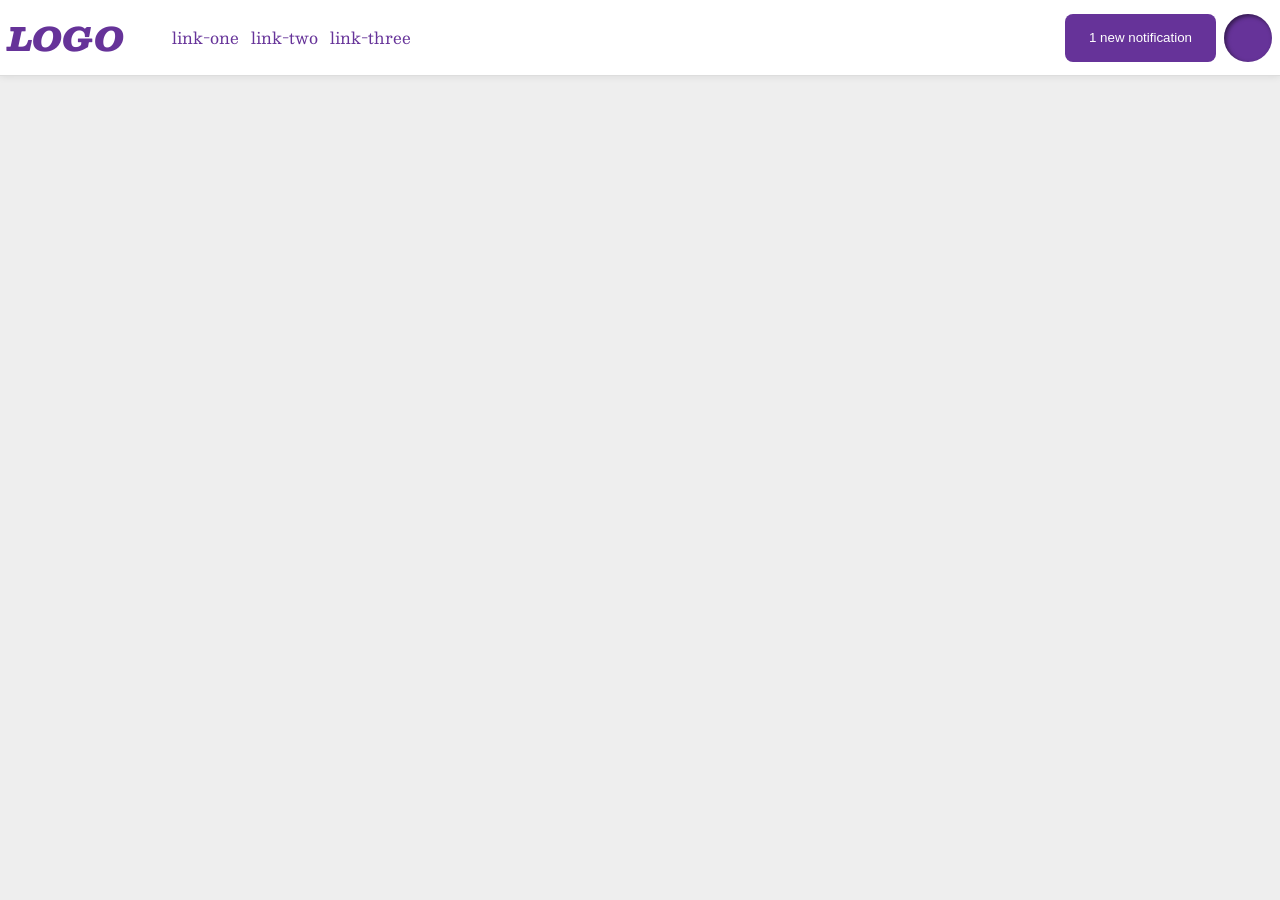
<file: flex/03-flex-header-2/index.html>
<!DOCTYPE html>
<html lang="en">
  <head>
    <meta charset="UTF-8">
    <meta http-equiv="X-UA-Compatible" content="IE=edge">
    <meta name="viewport" content="width=device-width, initial-scale=1.0">
    <title>Flex Header 2</title>
    <link rel="stylesheet" href="style.css">
  </head>
  <body>
    <div class="header">
      <div class="logo">
        LOGO
      </div>
      <container class="left-links">
        <ul class="links">
          <li><a href="google.com">link-one</a></li>
          <li><a href="google.com">link-two</a></li>
          <li><a href="google.com">link-three</a></li>
        </ul>
      </container>
      <container class="right-links">
        <button class="notifications">
          1 new notification
        </button>
        <div class="profile-image"></div>
    </container>
    </div>
  </body>
</html>
</file>
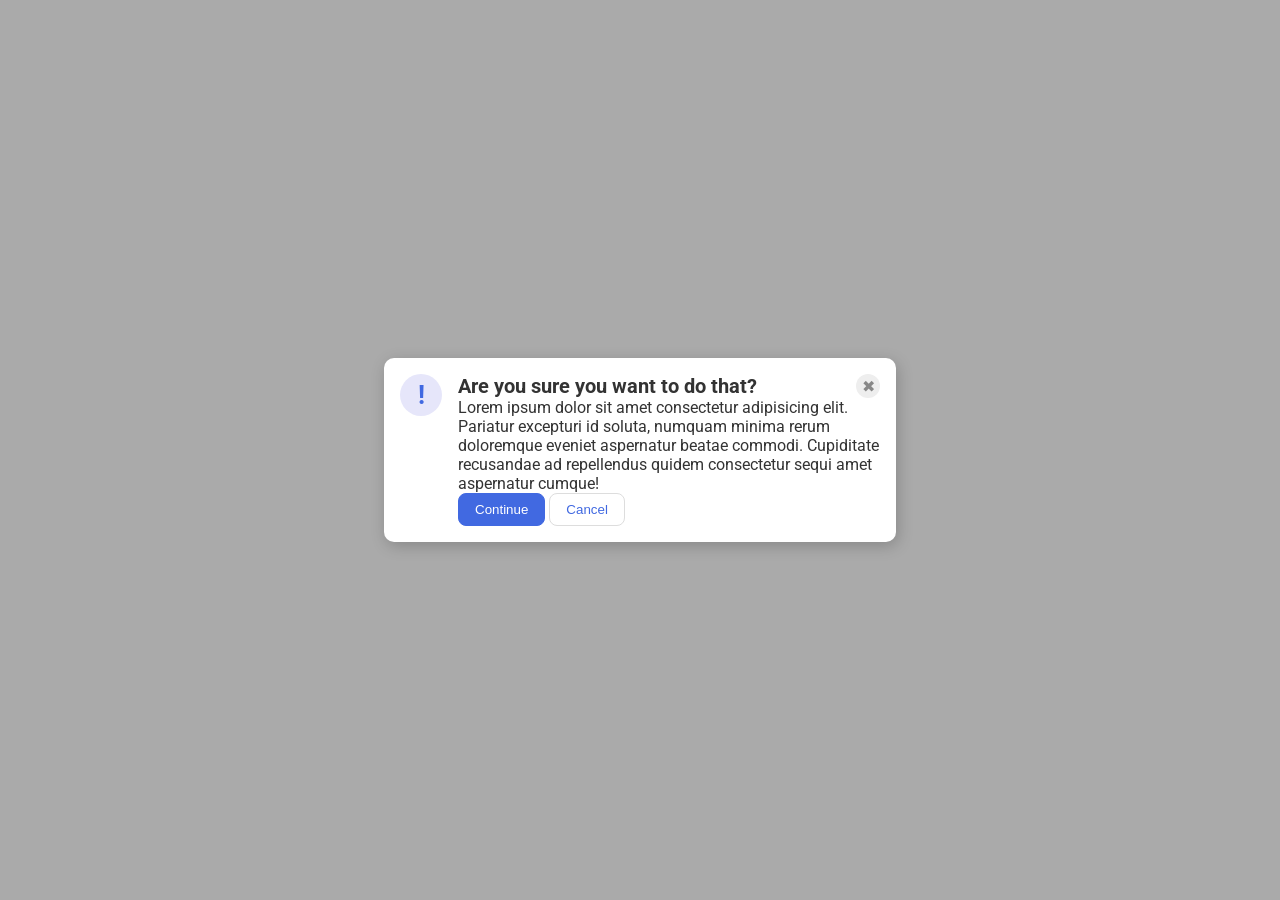
<file: flex/05-flex-modal/index.html>
<!DOCTYPE html>
<html lang="en">
  <head>
    <meta charset="UTF-8">
    <meta http-equiv="X-UA-Compatible" content="IE=edge">
    <meta name="viewport" content="width=device-width, initial-scale=1.0">
    <link rel="stylesheet" href="style.css">
    <title>Modal</title>
  </head>
  <body>
    <div class="modal">
      <div class="icon">!</div>
      <div class="container">
        <div class="header">Are you sure you want to do that?
          <div class="close-button">✖</div>
        </div>
        <div class="text">Lorem ipsum dolor sit amet consectetur adipisicing elit. Pariatur excepturi id soluta, numquam minima rerum doloremque eveniet aspernatur beatae commodi. Cupiditate recusandae ad repellendus quidem consectetur sequi amet aspernatur cumque!</div>
        <button class="continue">Continue</button>
        <button class="cancel">Cancel</button>
      </div>
    </div>
  </body>
</html>
</file>
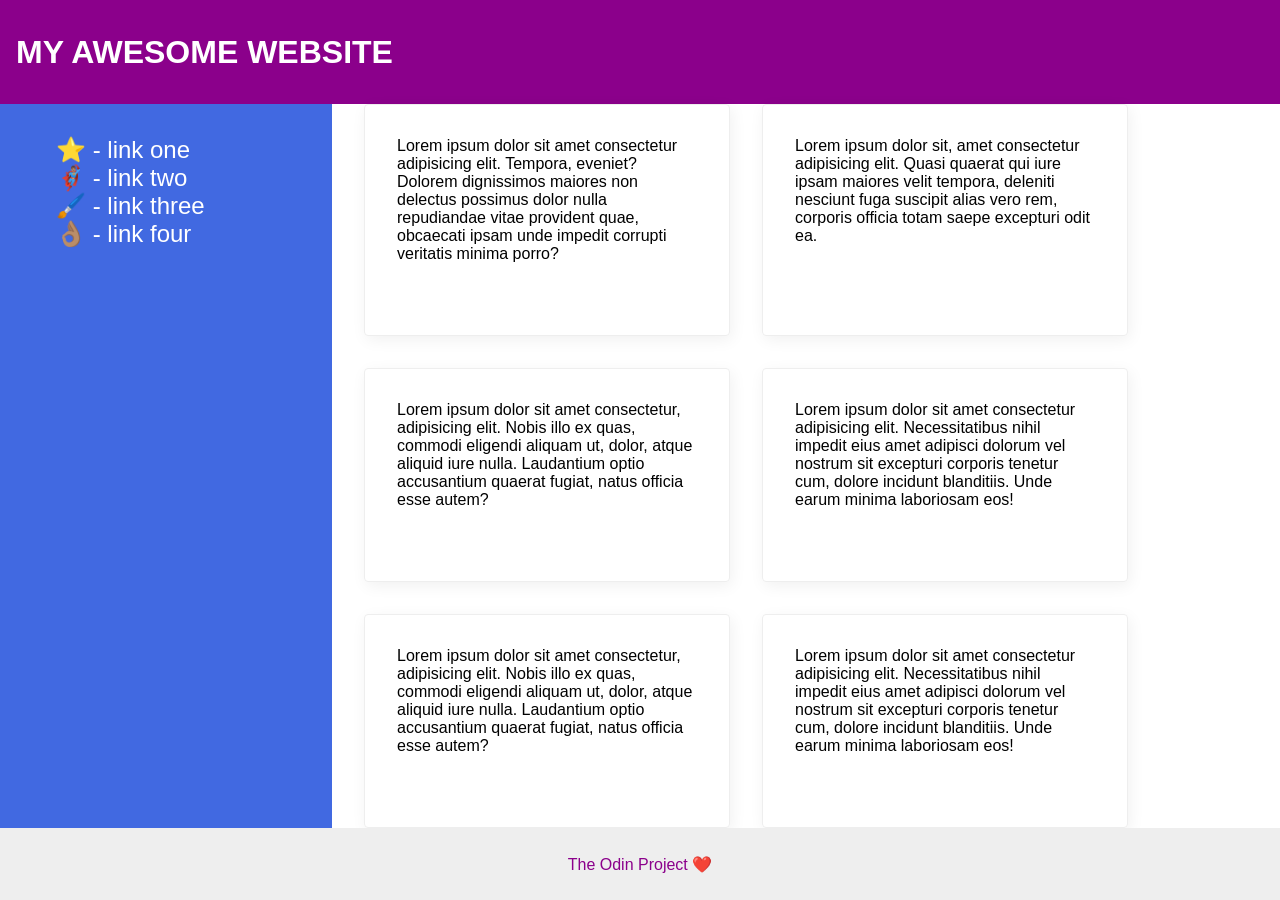
<file: flex/07-flex-layout-2/index.html>
<!DOCTYPE html>
<html lang="en">
  <head>
    <meta charset="UTF-8">
    <meta http-equiv="X-UA-Compatible" content="IE=edge">
    <meta name="viewport" content="width=device-width, initial-scale=1.0">
    <title>The Holy Grail</title>
    <link rel="stylesheet" href="style.css">
  </head>
  <body>
    <div class="header">
      MY AWESOME WEBSITE
    </div>
    
    <div class="main-content">
      <div class="sidebar">
        <ul>
          <li><a href="#">⭐ - link one</a></li>
          <li><a href="#">🦸🏽‍♂️ - link two</a></li>
          <li><a href="#">🖌️ - link three</a></li>
          <li><a href="#">👌🏽 - link four</a></li>
        </ul>
      </div>
      <div class="card-container">
        <div class="card">Lorem ipsum dolor sit amet consectetur adipisicing elit. Tempora, eveniet? Dolorem dignissimos maiores non delectus possimus dolor nulla repudiandae vitae provident quae, obcaecati ipsam unde impedit corrupti veritatis minima porro?</div>
        <div class="card">Lorem ipsum dolor sit, amet consectetur adipisicing elit. Quasi quaerat qui iure ipsam maiores velit tempora, deleniti nesciunt fuga suscipit alias vero rem, corporis officia totam saepe excepturi odit ea.</div>
        <div class="card">Lorem ipsum dolor sit amet consectetur, adipisicing elit. Nobis illo ex quas, commodi eligendi aliquam ut, dolor, atque aliquid iure nulla. Laudantium optio accusantium quaerat fugiat, natus officia esse autem?</div>
        <div class="card">Lorem ipsum dolor sit amet consectetur adipisicing elit. Necessitatibus nihil impedit eius amet adipisci dolorum vel nostrum sit excepturi corporis tenetur cum, dolore incidunt blanditiis. Unde earum minima laboriosam eos!</div>
        <div class="card">Lorem ipsum dolor sit amet consectetur, adipisicing elit. Nobis illo ex quas, commodi eligendi aliquam ut, dolor, atque aliquid iure nulla. Laudantium optio accusantium quaerat fugiat, natus officia esse autem?</div>
        <div class="card">Lorem ipsum dolor sit amet consectetur adipisicing elit. Necessitatibus nihil impedit eius amet adipisci dolorum vel nostrum sit excepturi corporis tenetur cum, dolore incidunt blanditiis. Unde earum minima laboriosam eos!</div>
      </div>
    </div>
    <div class="footer">
      The Odin Project ❤️
    </div>
  </body>
</html>
</file>
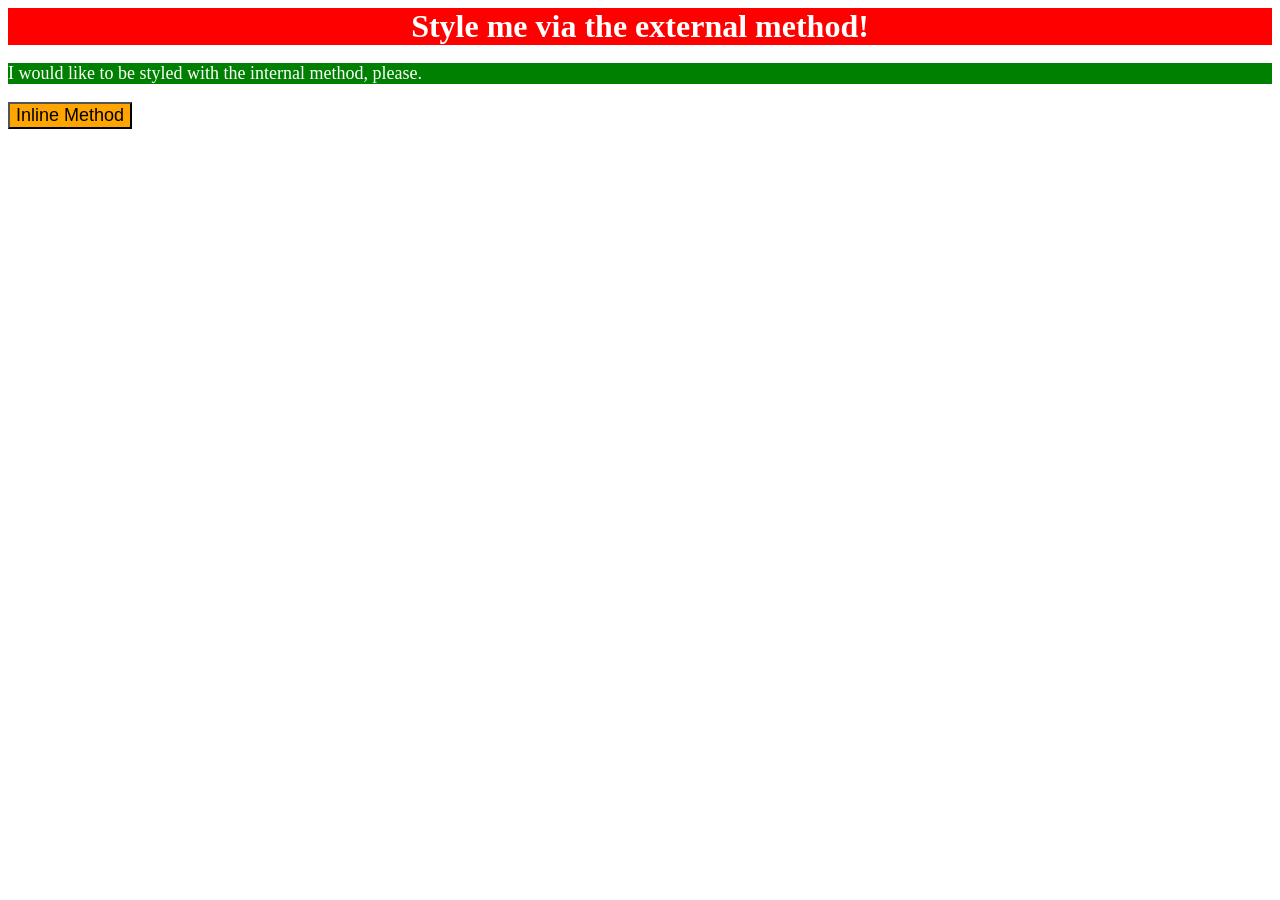
<file: foundations/01-css-methods/index.html>
<!DOCTYPE html>
<html lang="en">
  <head>
    <meta charset="UTF-8">
    <meta http-equiv="X-UA-Compatible" content="IE=edge">
    <meta name="viewport" content="width=device-width, initial-scale=1.0">
    <link rel="stylesheet" href="styles.css"> 
    <title>Methods for Adding CSS</title>
  </head>
  <style>
    p {
      background-color: green;
      color:white;
      font-size: 18px;
    }
  </style>
  <body>
    <div>Style me via the external method!</div>
    <p>I would like to be styled with the internal method, please.</p>
    <button style="background-color: orange; font-size: 18px;">Inline Method</button>
  </body>
</html>
</file>
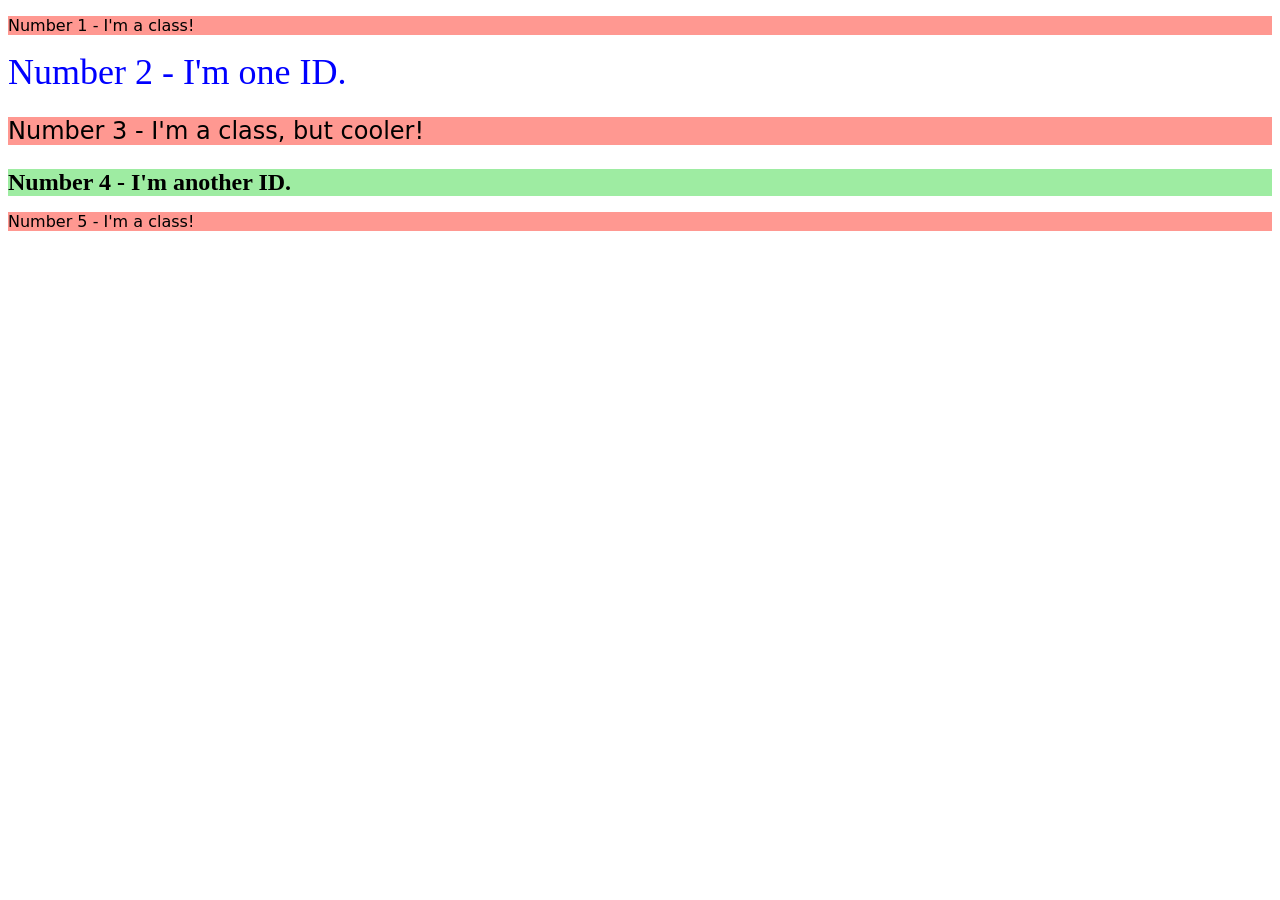
<file: foundations/02-class-id-selectors/index.html>
<!DOCTYPE html>
<html lang="en">
  <head>
    <meta charset="UTF-8">
    <meta http-equiv="X-UA-Compatible" content="IE=edge">
    <meta name="viewport" content="width=device-width, initial-scale=1.0">
    <title>Class and ID Selectors</title>
    <link rel="stylesheet" href="style.css">
  </head>
  <body>
    <p class="odd">Number 1 - I'm a class!</p>
    <div id="second">Number 2 - I'm one ID.</div>
    <p class="odd" id="third">Number 3 - I'm a class, but cooler!</p>
    <div id="fourth">Number 4 - I'm another ID.</div>
    <p class="odd">Number 5 - I'm a class!</p>
  </body>
</html>
</file>
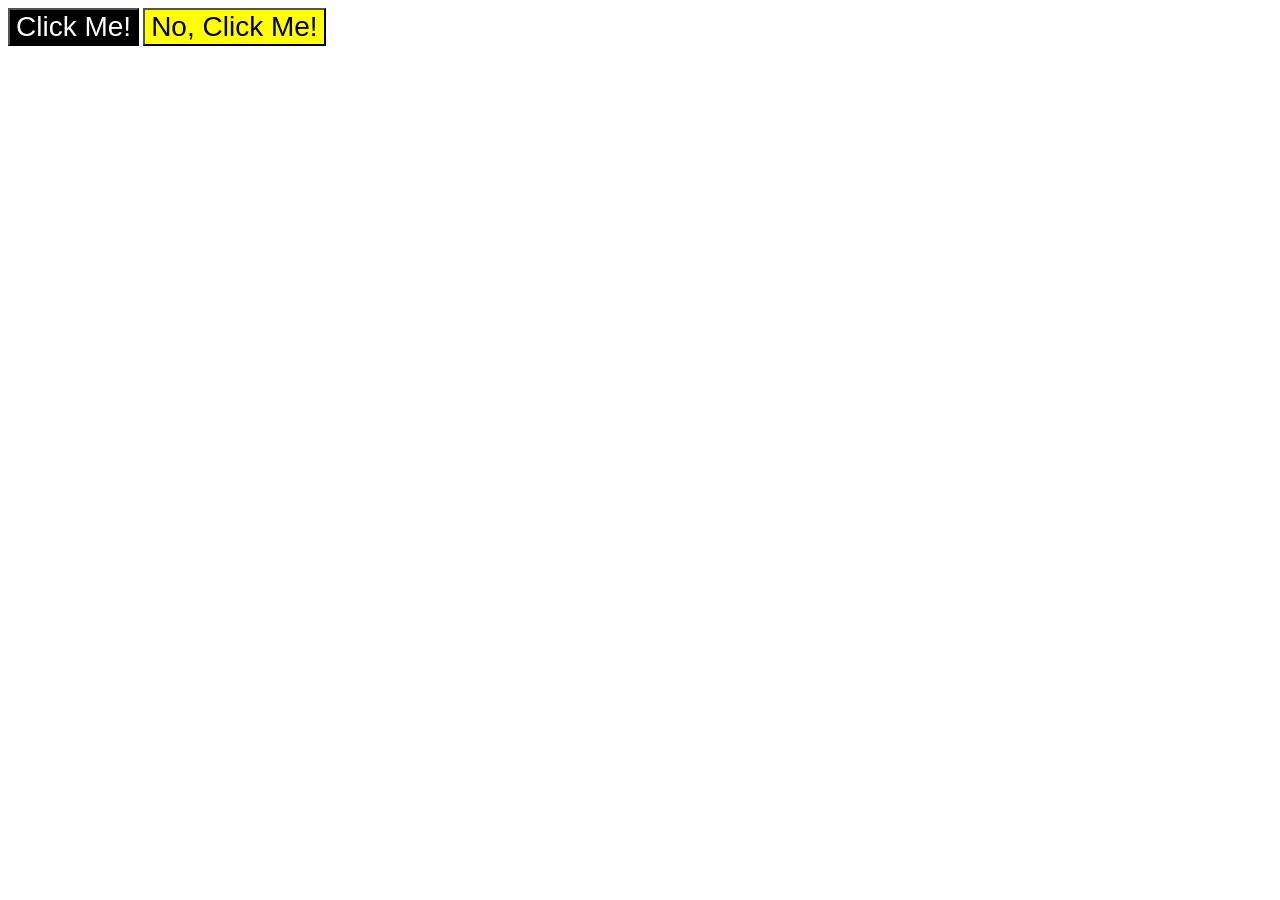
<file: foundations/03-grouping-selectors/index.html>
<!DOCTYPE html>
<html lang="en">
  <head>
    <meta charset="UTF-8">
    <meta http-equiv="X-UA-Compatible" content="IE=edge">
    <meta name="viewport" content="width=device-width, initial-scale=1.0">
    <title>Grouping Selectors</title>
    <link rel="stylesheet" href="style.css">
  </head>
  <body>
    <button class="first">Click Me!</button>
    <button class="second">No, Click Me!</button>
  </body>
</html>
</file>
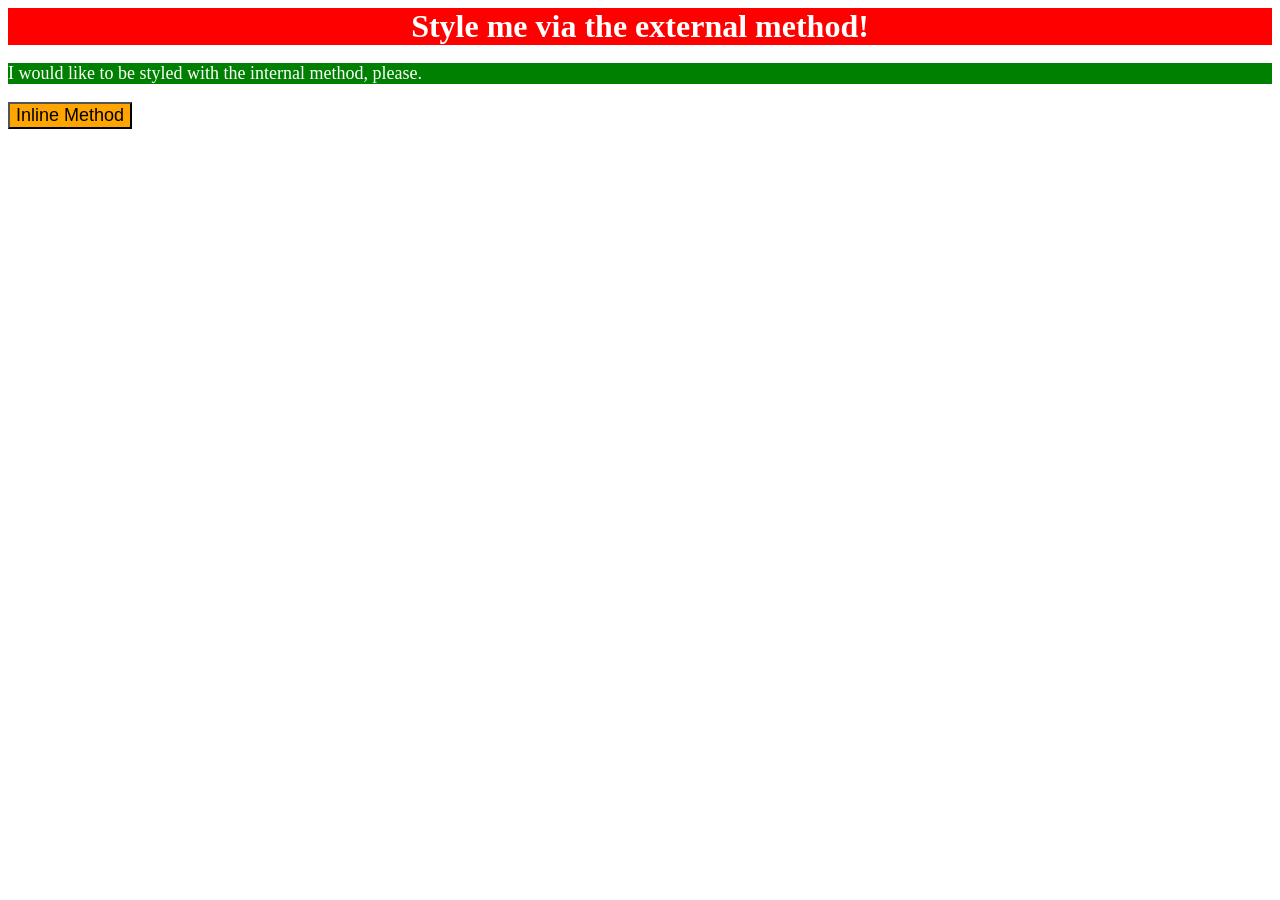
<file: foundations/intro-to-css/01-css-methods/index.html>
<!DOCTYPE html>
<html lang="en">
  <head>
    <meta charset="UTF-8">
    <meta http-equiv="X-UA-Compatible" content="IE=edge">
    <meta name="viewport" content="width=device-width, initial-scale=1.0">
    <link rel="stylesheet" href="styles.css">
    <title>Methods for Adding CSS</title>
    <style>
      p{
        background-color: green;
        color: white;
        font-size: 18px;
      }
    </style>
  </head>
  <body>
    <div>Style me via the external method!</div>
    <p>I would like to be styled with the internal method, please.</p>
    <button style="background-color: orange; font-size: 18px;">Inline Method</button>
  </body>
</html>
</file>
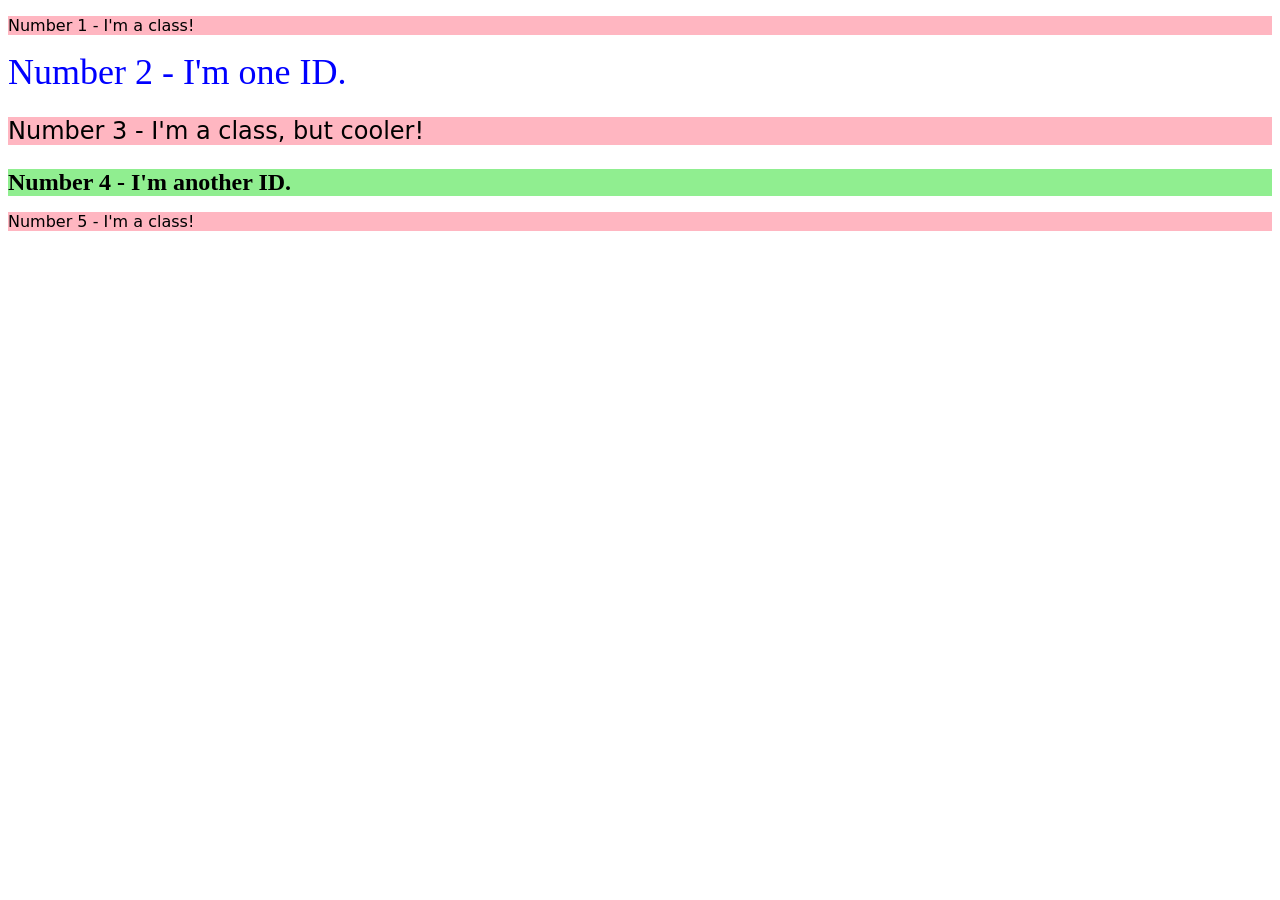
<file: foundations/intro-to-css/02-class-id-selectors/index.html>
<!DOCTYPE html>
<html lang="en">
  <head>
    <meta charset="UTF-8">
    <meta http-equiv="X-UA-Compatible" content="IE=edge">
    <meta name="viewport" content="width=device-width, initial-scale=1.0">
    <title>Class and ID Selectors</title>
    <link rel="stylesheet" href="style.css">
  </head>
  <body>
    <p class="odd-number">Number 1 - I'm a class!</p>
    <div id="second">Number 2 - I'm one ID.</div>
    <p class="odd-number third">Number 3 - I'm a class, but cooler!</p>
    <div id="fourth">Number 4 - I'm another ID.</div>
    <p class="odd-number">Number 5 - I'm a class!</p>
  </body>
</html>
</file>
<file: flex/03-flex-header-2/style.css>
/* this is some magical font-importing.  
you'll learn about it later. */
@import url('https://fonts.googleapis.com/css2?family=Besley:ital,wght@0,400;1,900&display=swap');

body {
  margin: 0;
  background: #eee;
  font-family: Besley, serif;
}

.header {
  background: white;
  border-bottom: 1px solid #ddd;
  box-shadow: 0 0 8px rgba(0,0,0,.1);
  display: flex;
  align-items: center;
  padding:8px;
  gap: 8px;
}

.profile-image {
  background: rebeccapurple;
  box-shadow: inset 2px 2px 4px rgba(0,0,0,.5);
  border-radius: 50%;
  width: 48px;
  height:  48px;
}

.logo {
  color: rebeccapurple;
  font-size: 32px;
  font-weight: 900;
  font-style: italic;
}

button {
  border: none;
  border-radius: 8px;
  background: rebeccapurple;
  color: white;
  padding: 8px 24px;
}

a {
  /* this removes the line under our links */
  text-decoration: none;
  color: rebeccapurple;
}

ul {
  display: flex;
  gap: 12px;
  list-style-type: none;
}

.left-links{
  margin-right: auto;
}

.right-links{
  display:flex; 
  gap: 8px;
  margin-left: auto;
}
</file>
<file: flex/05-flex-modal/style.css>
@import url('https://fonts.googleapis.com/css2?family=Roboto:wght@400;700&display=swap');

html, body {
  height: 100%;
}

body {
  font-family: Roboto, sans-serif;
  margin: 0;
  background: #aaa;
  color: #333;
  /* I'll give you this one for free lol */
  display: flex;
  align-items: center;
  justify-content: center;
}

.modal {
  background: white;
  width: 480px;
  border-radius: 10px;
  box-shadow: 2px 4px 16px rgba(0,0,0,.2);
  padding:16px;
  gap: 16px;
  display: flex;
}

.header {
  font-weight: bold;
  font-size: 20px;
  display: flex;
  align-items: center;
  justify-content: space-between;
}


.icon {
  color: royalblue;
  font-size: 26px;
  font-weight: 700;
  background: lavender;
  width: 42px;
  height: 42px;
  border-radius: 50%;
  display: flex;
  align-items: center;
  justify-content: center;
  flex-shrink: 0;
}

.close-button {
  background: #eee;
  border-radius: 50%;
  color: #888;
  font-weight: 400;
  font-size: 16px;
  height: 24px;
  width: 24px;
  display: flex;
  align-items: center;
  justify-content: center;
  margin-left: auto;
}

button {
  padding: 8px 16px;
  border-radius: 8px;
}

button.continue {
  background: royalblue;
  border: 1px solid royalblue;
  color: white;
}

button.cancel {
  background: white;
  border: 1px solid #ddd;
  color: royalblue;
}
</file>
<file: flex/07-flex-layout-2/style.css>
body {
  font-family: -apple-system, BlinkMacSystemFont, 'Segoe UI', Roboto, Oxygen, Ubuntu, Cantarell, 'Open Sans', 'Helvetica Neue', sans-serif;
  margin: 0;
  min-height: 100vh;
  display: flex;
  flex-direction: column;
}

.header {
  height: 72px;
  background: darkmagenta;
  color: white;
  font-size: 32px;
  font-weight: 900;
  padding: 16px;
}

.header, .footer{
  display: flex;
  align-items: center;
}

.footer {
  height: 72px;
  background: #eee;
  color: darkmagenta;
  margin-top: auto;
  justify-content: center;
}

.sidebar {
  width: 300px;
  background: royalblue;
  display: flex;
  padding: 16px;
  flex-shrink: 0; 
}

.main-content {
  display: flex;
  flex: 1;
  gap: 32px;
  
}

.card-container {
  display: flex;
  flex-flow: row wrap;
  gap: 32px;
}

.card {
  border: 1px solid #eee;
  box-shadow: 2px 4px 16px rgba(0,0,0,.06);
  border-radius: 4px;
  padding: 32px;
  max-width: 300px;
}

ul {
  list-style-type: none;
}

a {
  text-decoration: none;
  font-size: 24px;
  color: white;
}
</file>
<file: foundations/01-css-methods/styles.css>
div {
    background-color: red;
    color:white;
    font-size: 32px;
    text-align: center;
    font-weight: bold;
}
</file>
<file: foundations/02-class-id-selectors/style.css>
.odd{
    background-color: rgb(255, 152, 145);
    font-family: 'Verdana', 'DejaVu Sans', sans-serif;
}

#second{
    color: blue;
    font-size: 36px;
}

#third, #fourth {
    font-size: 24px;
}

#fourth {
    background-color: rgb(158, 236, 162);
    font-weight: bold;
}
</file>
<file: foundations/03-grouping-selectors/style.css>
.first, .second {
    font-size: 28px;
    font-family: 'Helvetica', 'Times New Roman', 'sans-serif';
}

.first {
    background-color: black;
    color: white;
}

.second {
    background-color: yellow;
}
</file>
<file: foundations/intro-to-css/01-css-methods/styles.css>
div{
  background-color: red;
  color: white;
  font-size: 32px;
  text-align: center;
  font-weight: bold;
}
</file>
<file: foundations/intro-to-css/02-class-id-selectors/style.css>
.odd-number {
  background-color: rgb(255, 182, 193);
  font-family: Verdana, "Dejavu Sans", sans-serif;
}

#second {
  color:blue;
  font-size: 36px;
}

.third {
  font-size: 24px;
}

#fourth {
  background-color: lightgreen;
  font-size: 24px;
  font-weight: bold;
}
</file>
